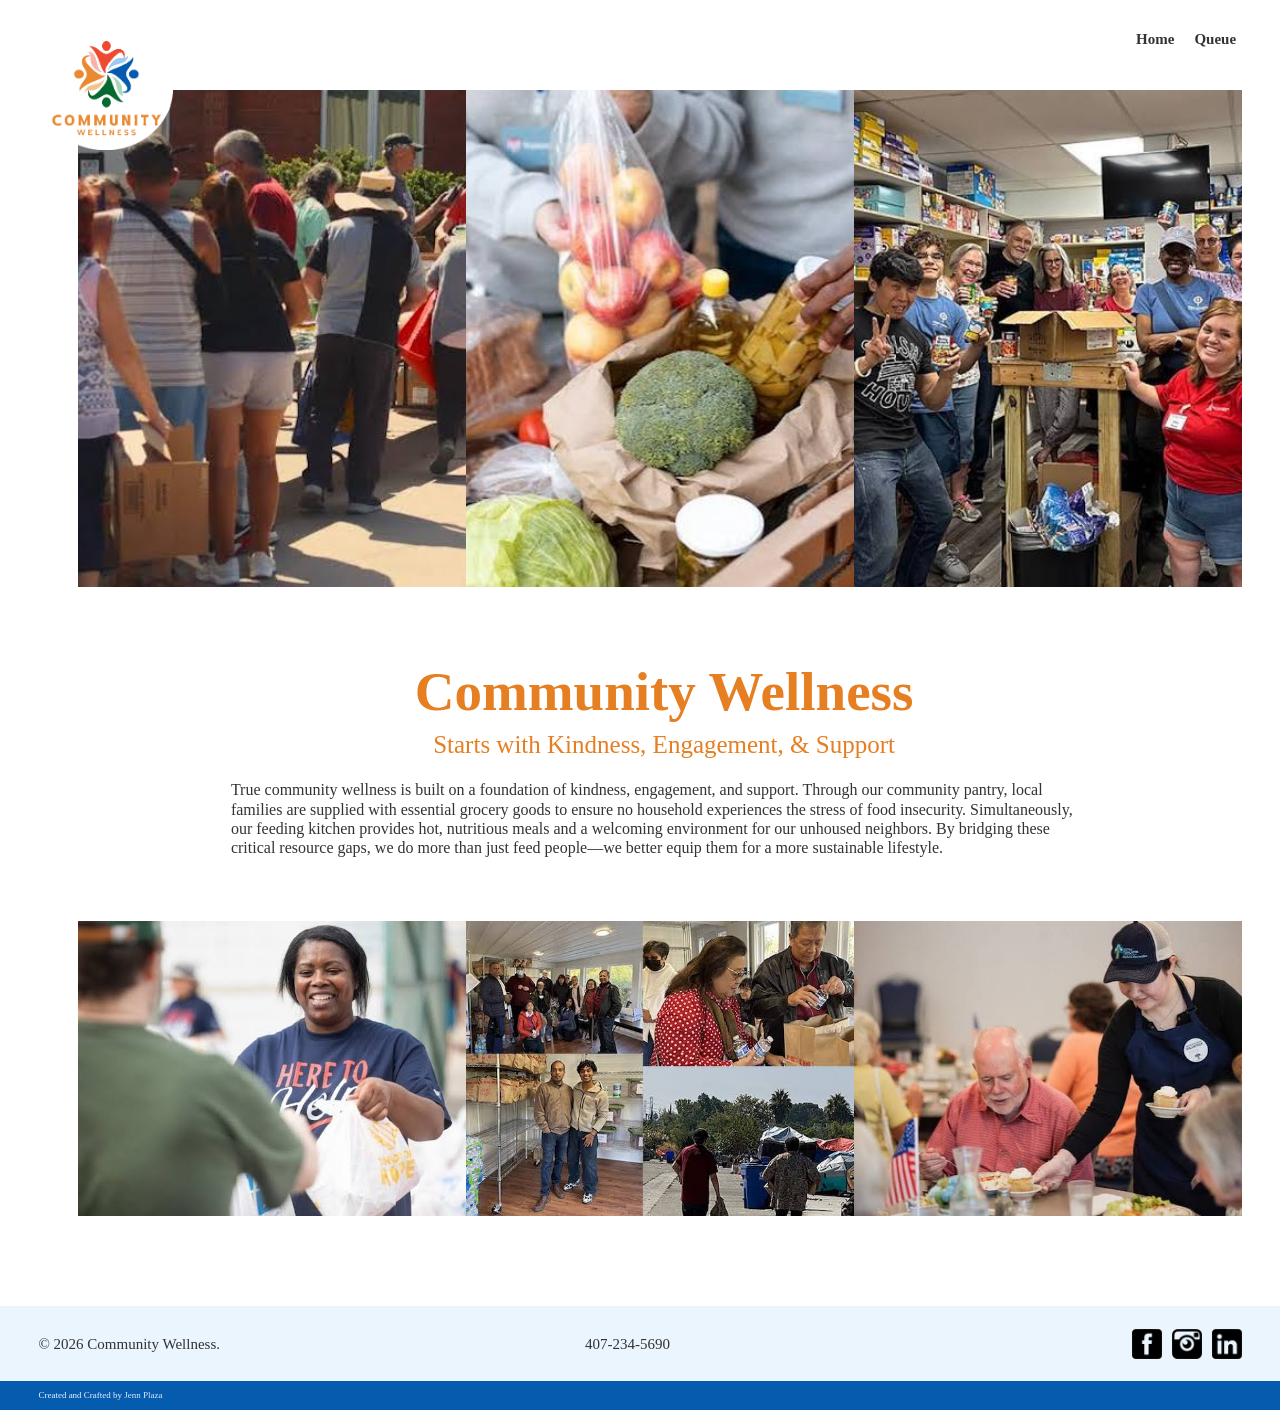
<file: index.html>
<!doctype html>
<html lang="en">
  <head>
    <meta charset="UTF-8" />
    <meta
      name="viewport"
      content="width=device-width, initial-scale=1.0, maximum-scale=1.0, user-scalable=no"
    />
    <meta
      http-equiv="Content-Security-Policy"
      content="default-src 'self'; connect-src 'self' data: blob: https://sheets.googleapis.com; script-src 'self' 'unsafe-inline'; style-src 'self' 'unsafe-inline'; img-src 'self' data: blob:;"
    />
    <title>Community Wellness</title>
    <link rel="icon" href="data:," />
    <link rel="stylesheet" href="./assets/css/clReusable.css" />
    <link rel="stylesheet" href="./assets/css/clIndex.css" />
  </head>
  <body>
    <header class="scroll-in-place">
      <div class="container">
        <figure class="logo">
          <img
            src="./assets/images/communitywellness-logo.png"
            id="logo"
            alt="Community Wellness logo"
            width="15%"
            height="15%"
          />
        </figure>
        <nav id="menu" style="display: block">
          <ul>
            <li>
              <a href="./index.html" name="home" target="_blank"> Home</a>
            </li>
            <li>
              <a href="./queue.html" name="queue" target="_blank"> Queue</a>
            </li>
          </ul>
        </nav>
      </div>
    </header>
    <main>
      <div class="container">
        <ul>
          <li><img src="./assets/images/feeding.jpeg" alt="image 1" /></li>
          <li><img src="./assets/images/pantry.jpeg" alt="image 2" /></li>
          <li>
            <img src="./assets/images/team.jpeg" alt="image 3" />
          </li>
        </ul>
        <section>
          <h1>Community Wellness</h1>
          <h2>Starts with Kindness, Engagement, & Support</h2>
          <p>
            True community wellness is built on a foundation of kindness,
            engagement, and support. Through our community pantry, local
            families are supplied with essential grocery goods to ensure no
            household experiences the stress of food insecurity. Simultaneously,
            our feeding kitchen provides hot, nutritious meals and a welcoming
            environment for our unhoused neighbors. By bridging these critical
            resource gaps, we do more than just feed people—we better equip them
            for a more sustainable lifestyle.
          </p>
        </section>
        <ul>
          <li><img src="./assets/images/homeless.jpeg" alt="image 1" /></li>
          <li><img src="./assets/images/group.jpeg" alt="image 2" /></li>
          <li><img src="./assets/images/kitchen.jpeg" alt="image 3" /></li>
        </ul>
      </div>
    </main>
    <footer>
      <div>
        <section>
          <h4>&copy; 2026 Community Wellness.</h4>
        </section>
        <section>
          <h4>407-234-5690</h4>
        </section>
        <ul>
          <li>
            <img src="./assets/images/facebook-bk.png" alt="facebook icon" />
          </li>
          <li>
            <img src="./assets/images/instagram-bk.png" alt="instagram icon" />
          </li>
          <li>
            <img src="./assets/images/linkedin-bk.png" alt="linkedIn icon" />
          </li>
        </ul>
      </div>
      <!-- Designer Footer Section with Schema Microdata -->
      <div class="site-footer" itemscope itemtype="https://schema.org">
        <p class="xxsFont">
          Created and Crafted by
          <span class="designer-name"
            ><a
              href="https://jennplaza.wordpress.com/skill-set/"
              target="_blank"
              itemprop="creator"
              itemscope
              itemtype="https://schema.org"
              itemprop="name"
              >Jenn Plaza</a
            ></span
          >
        </p>
      </div>
    </footer>
  </body>
</html>
</file>
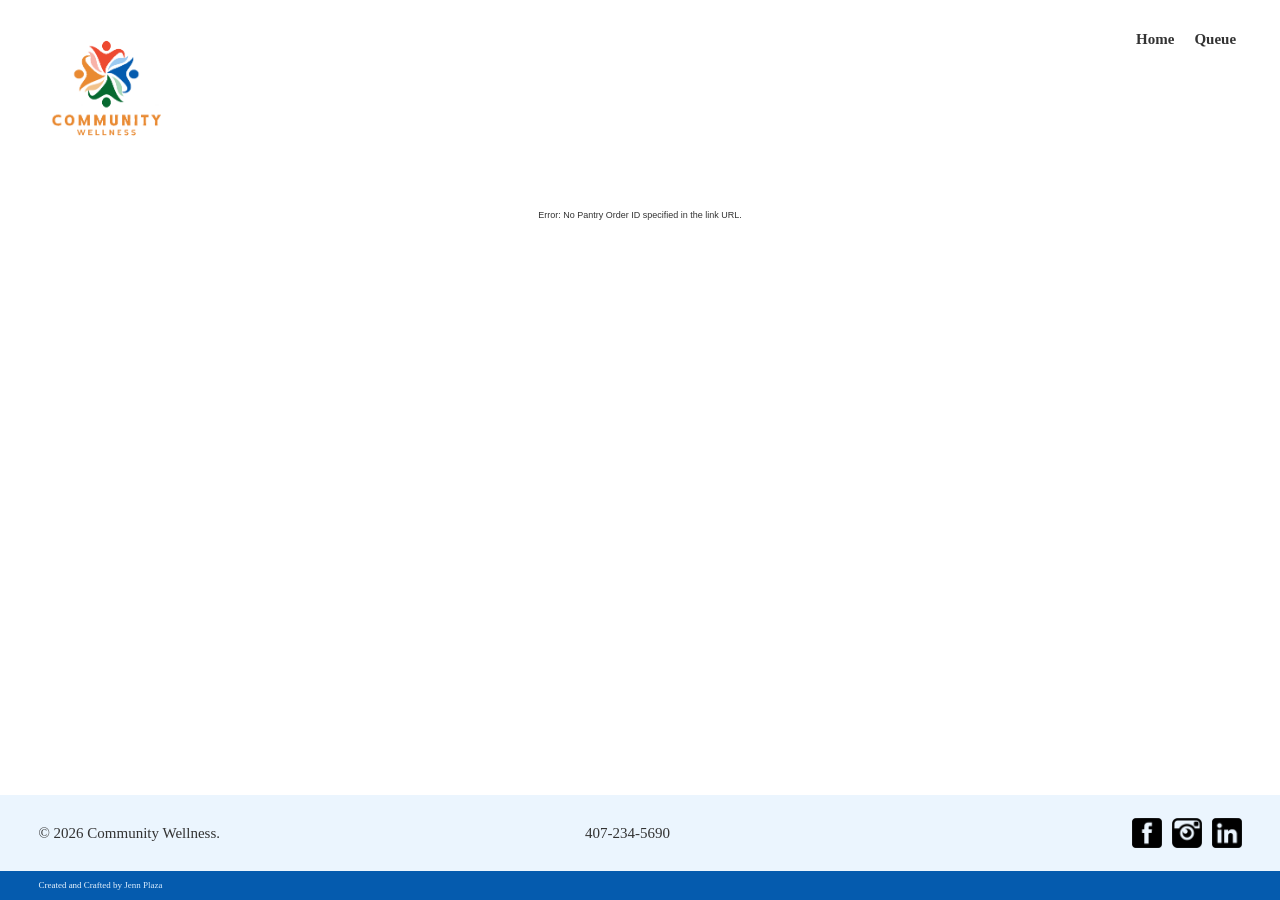
<file: pantryorder.html>
<!doctype html>
<html lang="en">
  <head>
    <meta charset="UTF-8" />
    <!-- Added user-scalable=no to force the browser to respect 100% lock bounds -->
    <meta
      name="viewport"
      content="width=device-width, initial-scale=1.0, maximum-scale=1.0, user-scalable=no"
    />
    <title>Pantry Order Viewer</title>
    <link rel="stylesheet" href="./assets/css/clReusable.css" />
    <link rel="stylesheet" href="./assets/css/clOrders.css" />
  </head>
  <body>
    <header class="scroll-in-place">
      <div class="container">
        <figure class="logo">
          <img
            src="./assets/images/communitywellness-logo.png"
            id="logo"
            alt="Community Wellness logo"
            width="15%"
            height="15%"
          />
        </figure>
        <nav id="menu" style="display: block">
          <ul>
            <li>
              <a href="./index.html" name="home" target="_blank"> Home</a>
            </li>
            <li>
              <a href="./queue.html" name="queue" target="_blank"> Queue</a>
            </li>
          </ul>
        </nav>
      </div>
    </header>
    <main>
      <div class="order-card card" id="profile-card" style="display: none">
        <!-- header section -->
        <header class="header">
          <div class="ticket-number xxsFont" id="view-id">
            Pantry Order #0000
          </div>
          <h1 id="view-name">Loading Name...</h1>
        </header>
        <!-- Household section -->
        <div class="data-section">
          <p>
            <strong>Household Size:</strong>
            <span id="view-household">Loading...</span>
          </p>
        </div>
        <!-- Item List section -->
        <div class="data-section">
          <p class="label xxsFont">Assigned Items & Equipment</p>
          <div class="card value items-list" id="view-items">-</div>
        </div>
        <!-- Active / Inactive Status section -->
        <div class="data-section">
          <p class="label xxsFont">Current Status</p>
          <div id="view-status">
            <span id="status-pill" class="xsFont">Pending</span>
          </div>
        </div>
        <!-- Close Button section-->
        <footer>
          <button onclick="closeWorkOrderCard()">
            Close Pantry Order View
          </button>
        </footer>
      </div>
      <!-- Status Message (Hidden once data loads) -->
      <div id="message" class="xxsFont">Reading link parameters...</div>
    </main>
    <footer>
      <div>
        <section>
          <h4>&copy; 2026 Community Wellness.</h4>
        </section>
        <section>
          <h4>407-234-5690</h4>
        </section>
        <ul>
          <li>
            <img src="./assets/images/facebook-bk.png" alt="facebook icon" />
          </li>
          <li>
            <img src="./assets/images/instagram-bk.png" alt="instagram icon" />
          </li>
          <li>
            <img src="./assets/images/linkedin-bk.png" alt="linkedIn icon" />
          </li>
        </ul>
      </div>
      <!-- Designer Footer Section with Schema Microdata -->
      <div class="site-footer" itemscope itemtype="https://schema.org">
        <p class="xxsFont">
          Created and Crafted by
          <span class="designer-name"
            ><a
              href="https://jennplaza.wordpress.com/skill-set/"
              target="_blank"
              itemprop="creator"
              itemscope
              itemtype="https://schema.org"
              itemprop="name"
              >Jenn Plaza</a
            ></span
          >
        </p>
      </div>
    </footer>
    <script
      type="text/javascript"
      src="./assets/js/clOrder_GSheets.js"
    ></script>
  </body>
</html>
</file>
<file: assets/css/clReusable.css>
:root {
  --card-background: #ffffff;
  --font: #333;
  --green: #0a6930;
  --blue: #055bae;
  --status: #e67e22;
  --red: #eb3b21;
  --body-background: #ebf5fe;
  --division-border: #d7ebfe;
  --dark-border: #c4e1fd;
  --light-border: hsl(0, 0%, 92%);
  --secondary-lable: #9ccaf1;
  --to-jenn-plaza: #59c2a9;
}
*,
*::before,
*::after {
  box-sizing: border-box;
}
html,
body {
  margin: 0;
  padding: 0;
  width: 100%;
  max-width: 100vw;
  overflow-x: hidden;
  position: relative;
  min-height: 100vh;
}
body {
  font-family: 'Segoe UI', Arial, sans-serif;
  color: var(--font);
  display: flex;
  flex-direction: column;
}
h1 {
  font:
    normal normal bold 55px/1 'Playfair Display',
    serif;
  margin: 5px 0 0 0;
}
h2 {
  font:
    normal normal 300 25px/1.2 'Roboto',
    serif;
}
h4 {
  font: normal normal 300 15px/1.2 'Roboto';
}
h5 {
  font: normal normal 300 13px/1.2 'Roboto';
}
p {
  font: normal normal 300 16px/1.2 'Roboto';
  white-space: normal;
}
.xsFont {
  font-size: x-small;
}
.xxsFont {
  font-size: xx-small;
}
header {
  margin: 3%;
  z-index: 10;
  position: relative;
  height: 50px;
}
header div.container {
  display: flex;
  justify-content: space-between;
}
header > section {
  padding: 1% 3%;
}
header figure {
  margin: 0;
}
figure.logo {
  width: 135px;
  z-index: 5;
}
img:not(.logo) {
  width: 100%;
  height: 100%;
}
nav {
  display: flex;
  width: 150px;
}
nav ul {
  display: flex;
  margin: 3%;
  list-style: none;
  justify-content: space-between;
  width: 100%;
}
nav ul li a {
  margin-right: 10px;
  text-decoration: none;
  color: var(--font);
  font: normal normal bold 15px/1.2 'Roboto';
}
nav ul li a:hover {
  color: var(--status);
  text-decoration: underline;
}
.card {
  border-radius: 12px;
  background: var(--card-background);
  font-size: 15px;
  border: 1px solid #e2e8f0;
  box-shadow:
    0 10px 15px -3px rgba(0, 0, 0, 0.05),
    0 4px 6px -4px rgba(0, 0, 0, 0.05);
}
.label {
  text-transform: uppercase;
  letter-spacing: 0.5px;
  color: var(--secondary-lable);
  font-weight: 700;
  margin-bottom: 25px;
}
button {
  margin-bottom: 5px;
  padding: 8px 12px;
  background-color: var(--red);
  color: var(--card-background);
  border: none;
  border-radius: 12px;
  cursor: pointer;
  width: 100%;
}
main {
  flex: 1;
  position: relative;
}
footer {
  display: flex;
  flex-flow: column wrap;
  padding-top: 3%;
  position: static;
  width: 100%;
}
footer div {
  place-items: center;
  padding: 1% 3%;
}
footer div:first-of-type {
  display: flex;
  flex-direction: column;
  background-color: var(--body-background);
}
footer div section {
  height: 35px;
  display: flex;
  align-items: center;
}
footer ul {
  list-style: none;
  display: flex;
  justify-content: end;
  padding: 0;
  margin: 10px 0;
}
footer ul li {
  width: 30px;
  height: 30px;
  margin-right: 10px;
}
footer ul li:nth-of-type(3) {
  margin-right: 0;
}
.site-footer {
  justify-content: center;
  white-space: nowrap;
  font-family: playfair display;
  color: var(--body-background);
  background-color: var(--blue);
}
span.designer-name a {
  color: var(--division-border);
  text-decoration: none;
}
.designer-name a:hover {
  color: var(--to-jenn-plaza);
  font-weight: 400;
}
@media screen and (min-width: 576px) {
  header {
    height: 4.25rem;
  }
}
@media screen and (min-width: 768px) {
  header {
    margin: 2% 3% 0 3%;
    height: 4.75rem;
  }
  footer div:first-of-type {
    flex-direction: row;
    justify-content: space-between;
    align-items: center;
  }
  footer div section {
    width: 100%;
  }
}
@media screen and (min-width: 992px) {
  header {
    height: 4.3rem;
  }
}
@media screen and (min-width: 1200px) {
  header {
    height: 4rem;
  }
  main {
    margin: 0 3% 5% 3%;
  }
  footer div {
    padding: 0 3%;
  }
  footer div section {
    height: unset;
  }
  footer ul {
    padding: unset;
    margin: 0;
  }
}
</file>
<file: assets/css/clIndex.css>
h1 {
  margin-bottom: -10px;
}
h1,
h2 {
  color: var(--status);
}
main {
  margin: 0 3% 5% 3%;
  position: relative;
}
main ul {
  display: grid;
  grid-template-columns: repeat(auto-fit, minmax(300px, 1fr));
  list-style: none;
  overflow: hidden;
  column-gap: 0;
  margin: 0;
}
main ul li img {
  object-fit: cover;
  display: block;
}
main section {
  display: flex;
  flex-direction: column;
  justify-content: center;
  align-items: center;
  padding: 10% 0 4% 4%;
}
main section p {
  padding-left: 7%;
  margin-top: 0;
}
@media screen and (min-width: 768px) {
  main {
    margin: 0 3% 4% 3%;
  }
  main section {
    padding: 6% 0 4% 4%;
  }
  main ul > *:nth-child(2n-1):nth-last-of-type(1) {
    display: none;
  }
  main section p {
    padding-left: unset;
  }
}
@media screen and (min-width: 1200px) {
  main section p {
    width: 75%;
  }
  main ul > *:nth-child(2n-1):nth-last-of-type(1) {
    display: block;
  }
}
@media screen and (min-width: 1400px) {
  h1 {
    font-size: 4rem;
  }
  h2 {
    font-size: 1.5rem;
  }
  p {
    font-size: 1rem;
  }
  nav ul li a {
    font-size: 18px;
    margin-left: -20px;
  }
}
@media screen and (min-width: 2000px) {
  h1 {
    font-size: 5rem;
  }
  h2 {
    font-size: 2rem;
  }
  p {
    font-size: 1.5rem;
  }
  nav ul li a {
    font-size: 1rem;
    margin-left: -40px;
  }
}
</file>
<file: assets/css/clOrders.css>
header {
  height: 5rem;
}
main {
  padding: 5%;
}
.header {
  border-bottom: 2px solid var(--division-border);
  margin-bottom: 25px;
  height: 8rem;
}
.order-card {
  max-width: 600px;
  margin: 0 auto;
  padding: 3%;
}
.data-section {
  margin-bottom: 20px;
  padding: 0 3%;
}
.items-list {
  padding: 15px;
  margin-top: 5px;
  overflow-wrap: break-word;
}
.ticket-number {
  color: var(--blue);
  text-transform: uppercase;
  letter-spacing: 1px;
  font-weight: bold;
}
#status-pill {
  display: inline-block;
  padding: 6px 16px;
  border-radius: 50px;
  background-color: var(--status);
  color: var(--card-background);
}
#message {
  text-align: center;
  margin-top: 40px;
}
main footer {
  padding-top: 0;
  margin-bottom: 5%;
  padding: 0 3%;
}
@media screen and (min-width: 576px) {
  .header {
    height: 5rem;
  }
}
@media screen and (min-width: 1200px) {
  main {
    padding-bottom: 0;
  }
}
@media screen and (min-width: 1400px) {
  main {
    margin-bottom: 3%;
  }
}
</file>
